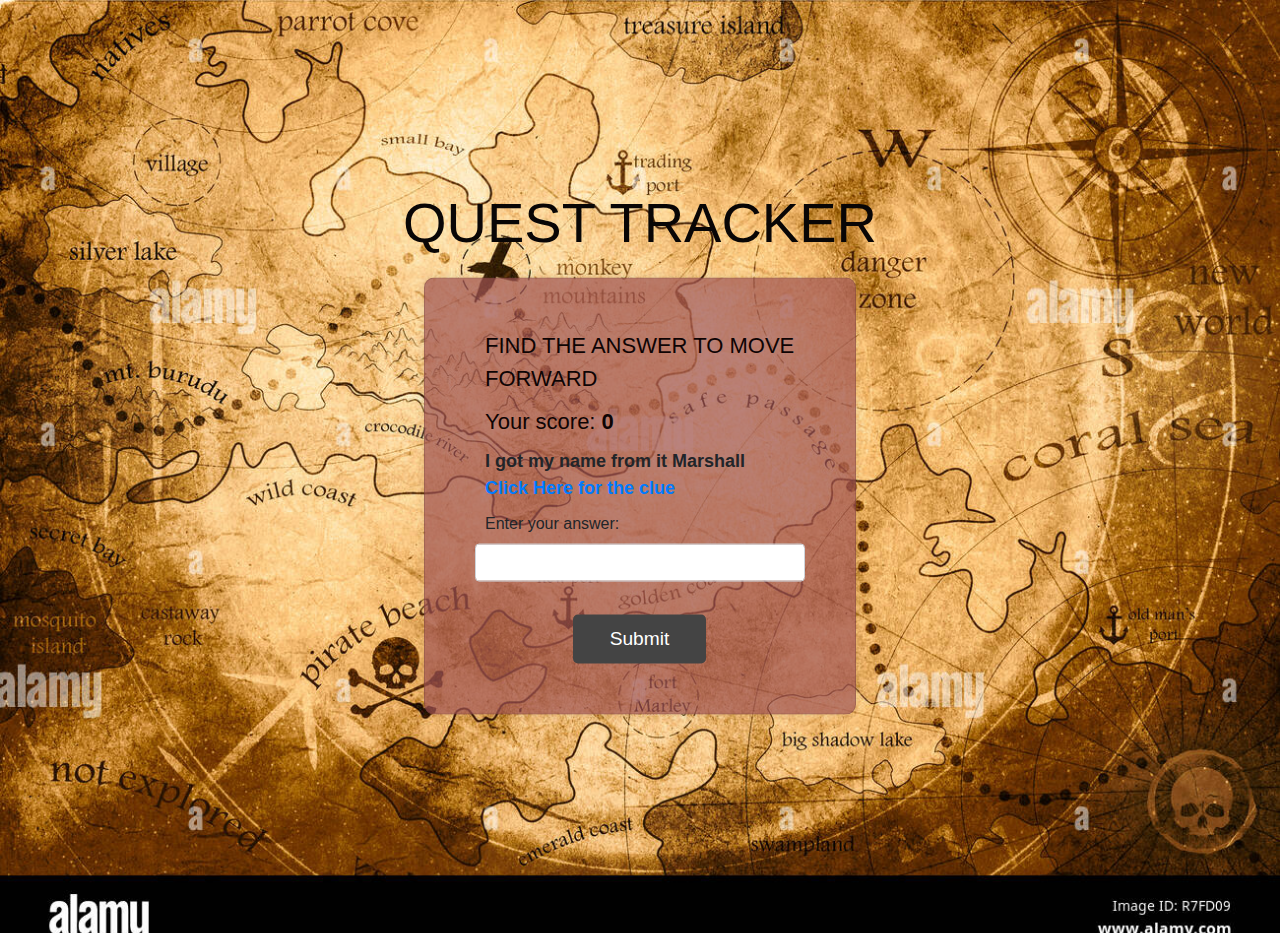
<file: game.html>
<!DOCTYPE html>
<html>

<head>
    <meta charset="UTF-8">
    <title>QUEST TRACKER</title>
    <link rel="stylesheet" href="https://stackpath.bootstrapcdn.com/bootstrap/4.3.1/css/bootstrap.min.css">
    <link rel="stylesheet" href="game_Style.css">
    <link rel="stylesheet" href="https://stackpath.bootstrapcdn.com/font-awesome/4.7.0/css/font-awesome.min.css">
    <link rel="stylesheet" href="https://cdnjs.cloudflare.com/ajax/libs/animate.css/3.7.0/animate.min.css">

    <script src="https://code.jquery.com/jquery-3.3.1.slim.min.js"></script>

</head>

<body>

    <div class="container">
        <h1 class="text-center mb-4">QUEST TRACKER</h1>
        <div class="row justify-content-center">
            <div class="col-md-6">
                <div class="card">
                    <div class="card-body">
                        <p class="card-text" id="text">FIND THE ANSWER TO MOVE FORWARD </p>
                        <p class="card-text">Your score: <span id="score">0</span></p>
                        <div id="clue"></div>
                        <form>
                            <div class="form-group">
                                <label for="answer">Enter your answer:</label>
                                <div class="input-group">
                                    <input type="text" id="answer" name="answer" class="form-control">
                                </div>
                                <div class="input-group-append">
                                    <button type="submit" class="btn btn-primary">Submit</button>
                                </div>
                            </div>
                        </form>
                    </div>
                </div>
            </div>
        </div>
    </div>
    <script src="gamejav.js"></script>
</body>

</html>
</file>
<file: game_Style.css>
#score {
  font-weight: bold;
}

body {
  font-family: 'Segoe UI', Tahoma, Geneva, Verdana, sans-serif;
  background-image: url('bg_img.jpg');
  background-size: cover;
  background-color: #F9F9F9;
}

.container h1 {
  color: #090606;
  text-align: center;
  font-size: 3.5rem;
  margin-bottom: 30%;
  padding-top: 17%;
}

.card {
  margin-top: 40%;
  /*margin-left: 40px;
  margin-right: 40px;
  margin-bottom: 20px; */
  box-shadow: 0 0 10px rgba(0, 0, 0, 0.2);
  position: relative;
  /* bottom: 5%; */
  left: 50%;
  transform: translate(-50%, -50%);
  background-color: rgba(157, 81, 81, 0.7);
  border-radius: 10px;
  padding: 30px;
  box-shadow: 0px 0px 10px rgba(0, 0, 0, 0.1);
  width: 80%;
}

.card-text {
  font-size: 22px;
  margin-bottom: 10px;
  margin-left: 10px;
  color: rgb(14, 4, 4);
}

#clue {
  font-size: 18px;
  margin-bottom: 10px;
  margin-left: 10px;
  font-weight: bold;
}

.form-group {
  margin-bottom: 4px;
  display: flex;
  flex-direction: column;
  max-width: 400px;
  margin: 0 auto;


}

.form-group label {
  margin-left: 10px;
}

.input-group-append {
  margin-left: -1px;
}

.btn-primary {

  padding: 10px;
  font-size: 1.2rem;
  background-color: #444;
  color: #fff;
  border: none;
  border-radius: 5px;
  cursor: pointer;
  margin-top: 10%;
  margin-left: 30%;
  border-color: #030b14;
  width: 40%;
}

.btn-primary:hover {
  background-color: #6b3131;
  border-color: #630e18;
}
</file>
